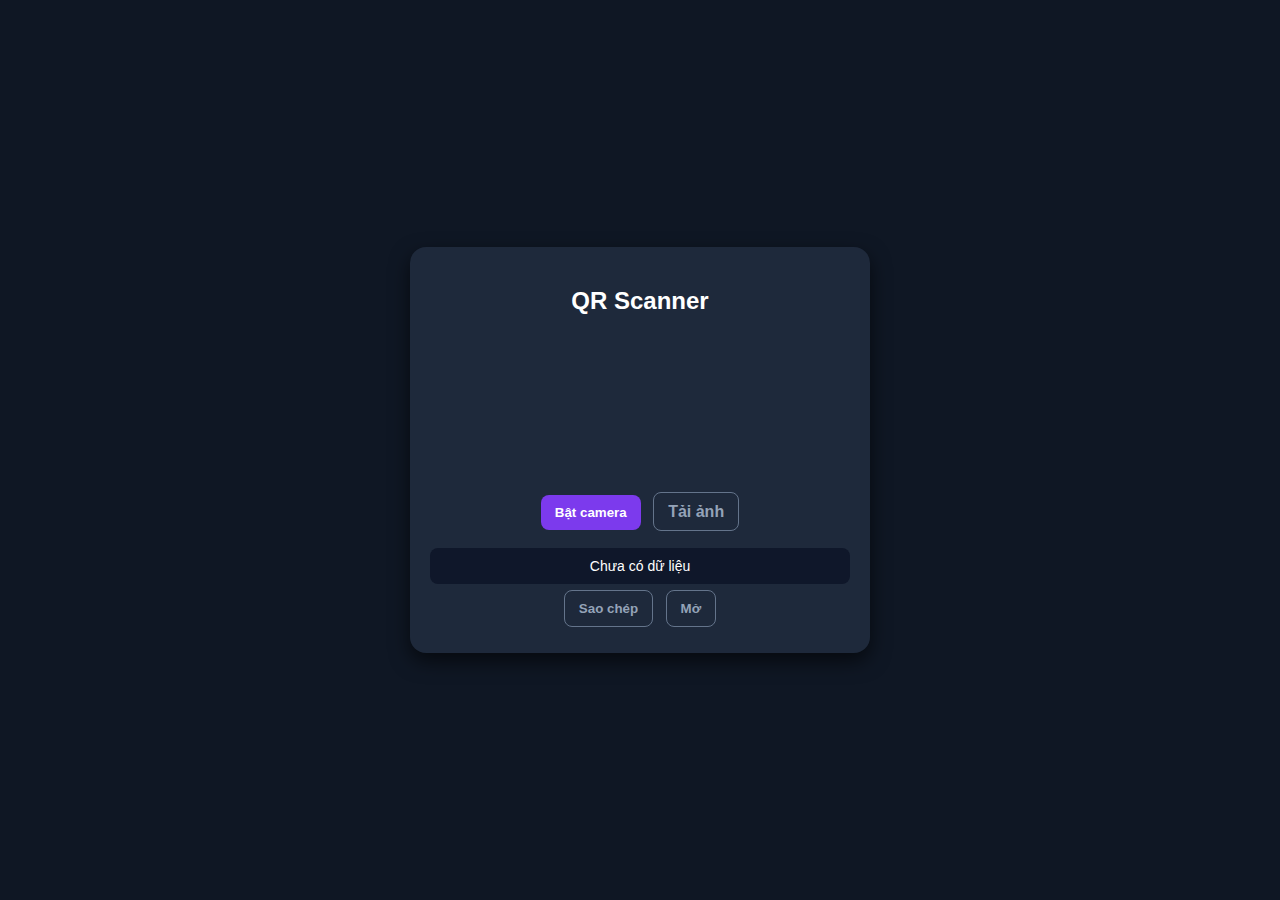
<file: Scan/index.html>
<!doctype html>
<html lang="vi">
<head>
  <meta charset="utf-8" />
  <meta name="viewport" content="width=device-width,initial-scale=1" />
  <title>QR Scanner</title>
  <style>
    body{margin:0;font-family:sans-serif;background:#0f1724;color:#fff;display:flex;align-items:center;justify-content:center;height:100vh}
    .card{background:#1e293b;padding:20px;border-radius:16px;box-shadow:0 8px 20px rgba(0,0,0,.6);width:100%;max-width:420px;text-align:center}
    video{width:100%;border-radius:12px}
    canvas{display:none}
    .btn{margin:6px 4px;padding:10px 14px;border:none;border-radius:8px;cursor:pointer;font-weight:600}
    .primary{background:#7c3aed;color:#fff}
    .ghost{background:transparent;border:1px solid #64748b;color:#94a3b8}
    #output{margin-top:12px;word-break:break-all;background:#0f172a;padding:10px;border-radius:8px;font-size:14px}
  </style>
</head>
<body>
  <div class="card">
    <h2>QR Scanner</h2>
    <video id="video" autoplay playsinline></video>
    <canvas id="canvas"></canvas>
    <div>
      <button class="btn primary" id="startCam">Bật camera</button>
      <label class="btn ghost">Tải ảnh<input type="file" id="fileInput" accept="image/*" hidden></label>
    </div>
    <div id="output">Chưa có dữ liệu</div>
    <div>
      <button class="btn ghost" id="copyBtn">Sao chép</button>
      <button class="btn ghost" id="openBtn">Mở</button>
    </div>
  </div>

  <script>
    const video=document.getElementById('video');
    const canvas=document.getElementById('canvas');
    const ctx=canvas.getContext('2d');
    const startCam=document.getElementById('startCam');
    const fileInput=document.getElementById('fileInput');
    const output=document.getElementById('output');
    const copyBtn=document.getElementById('copyBtn');
    const openBtn=document.getElementById('openBtn');

    let stream,lastResult='';
    let detector;

    async function initDetector(){
      if('BarcodeDetector' in window){
        detector=new BarcodeDetector({formats:['qr_code']});
      }else{
        await loadJsQR();
      }
    }
    function loadJsQR(){
      return new Promise((res,rej)=>{
        const s=document.createElement('script');
        s.src='https://unpkg.com/jsqr/dist/jsQR.js';
        s.onload=()=>res();s.onerror=()=>rej();
        document.head.appendChild(s);
      });
    }

    async function startCamera(){
      stream=await navigator.mediaDevices.getUserMedia({video:{facingMode:'environment'}});
      video.srcObject=stream;
      requestAnimationFrame(tick);
    }

    async function tick(){
      if(!video.videoWidth) return requestAnimationFrame(tick);
      canvas.width=video.videoWidth;canvas.height=video.videoHeight;
      ctx.drawImage(video,0,0,canvas.width,canvas.height);
      if(detector){
        const bitmap=await createImageBitmap(canvas);
        const codes=await detector.detect(bitmap);
        if(codes.length) showResult(codes[0].rawValue);
      }else if(window.jsQR){
        const img=ctx.getImageData(0,0,canvas.width,canvas.height);
        const code=jsQR(img.data,img.width,img.height);
        if(code) showResult(code.data);
      }
      requestAnimationFrame(tick);
    }

    function showResult(txt){lastResult=txt;output.textContent=txt;}
    startCam.onclick=()=>{initDetector().then(startCamera)};

    fileInput.onchange=e=>{
      const f=e.target.files[0];if(!f)return;
      const img=new Image();
      img.onload=async()=>{
        canvas.width=img.width;canvas.height=img.height;ctx.drawImage(img,0,0);
        if(detector){
          const bitmap=await createImageBitmap(canvas);
          const codes=await detector.detect(bitmap);
          if(codes.length) showResult(codes[0].rawValue);
        }else if(window.jsQR){
          const imgData=ctx.getImageData(0,0,canvas.width,canvas.height);
          const code=jsQR(imgData.data,imgData.width,imgData.height);
          if(code) showResult(code.data);
        }
      };
      img.src=URL.createObjectURL(f);
    };

    copyBtn.onclick=()=>{if(lastResult)navigator.clipboard.writeText(lastResult)};
    openBtn.onclick=()=>{if(lastResult)window.open(lastResult,'_blank')};
  </script>
</body>
</html>
</file>
